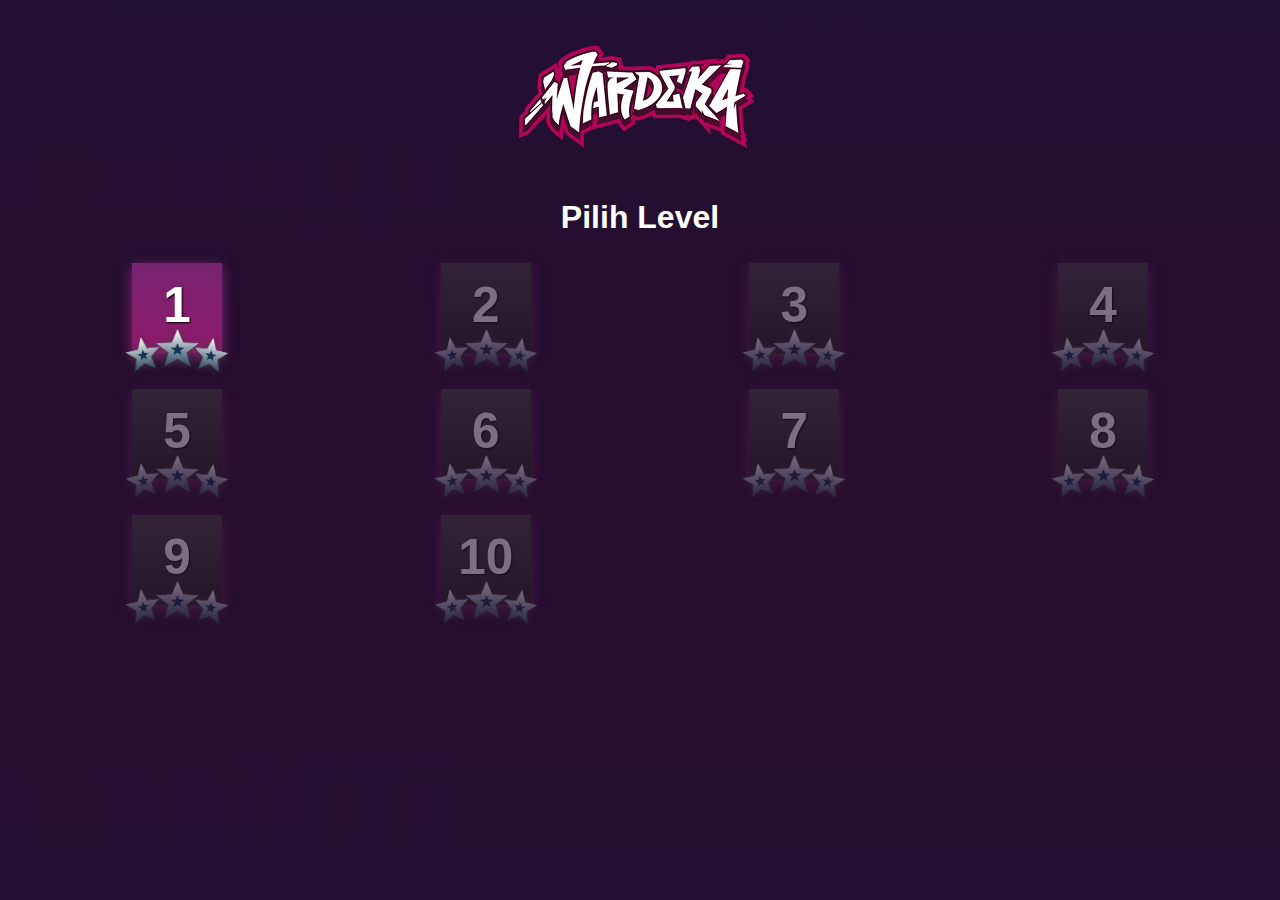
<file: level.html>
<!-- level.html -->
<!DOCTYPE html>
<html lang="en">
  <head>
    <meta charset="UTF-8" />
    <meta name="viewport" content="width=device-width, initial-scale=1, maximum-scale=1, user-scalable=no, viewport-fit=cover" />
    <title>Pilih Level - Wardeka</title>
    <link rel="stylesheet" href="css/style.css" />
  </head>
  <body>
    <div class="level-select-screen">
      <img src="assets/images/wardeka-logo-pink.png" alt="Wardeka Logo" class="login-logo" />
      <h1>Pilih Level</h1>
      <div class="level-grid">
        <!-- Tombol level akan di-generate lewat JS -->
      </div>
    </div>
    <!-- Modal Locked Level -->
    <div class="modal-overlay" id="modalLocked">
      <div class="modal-box locked">
        <h1>Level Terkunci</h1>
        <p>Selesaikan level sebelumnya dengan 3 bintang untuk membuka level ini.</p>
        <button class="next-button" onclick="closeLockedModal()">OKE</button>
      </div>
    </div>
    <script src="js/levelMenu.js"></script>
  </body>
</html>
</file>
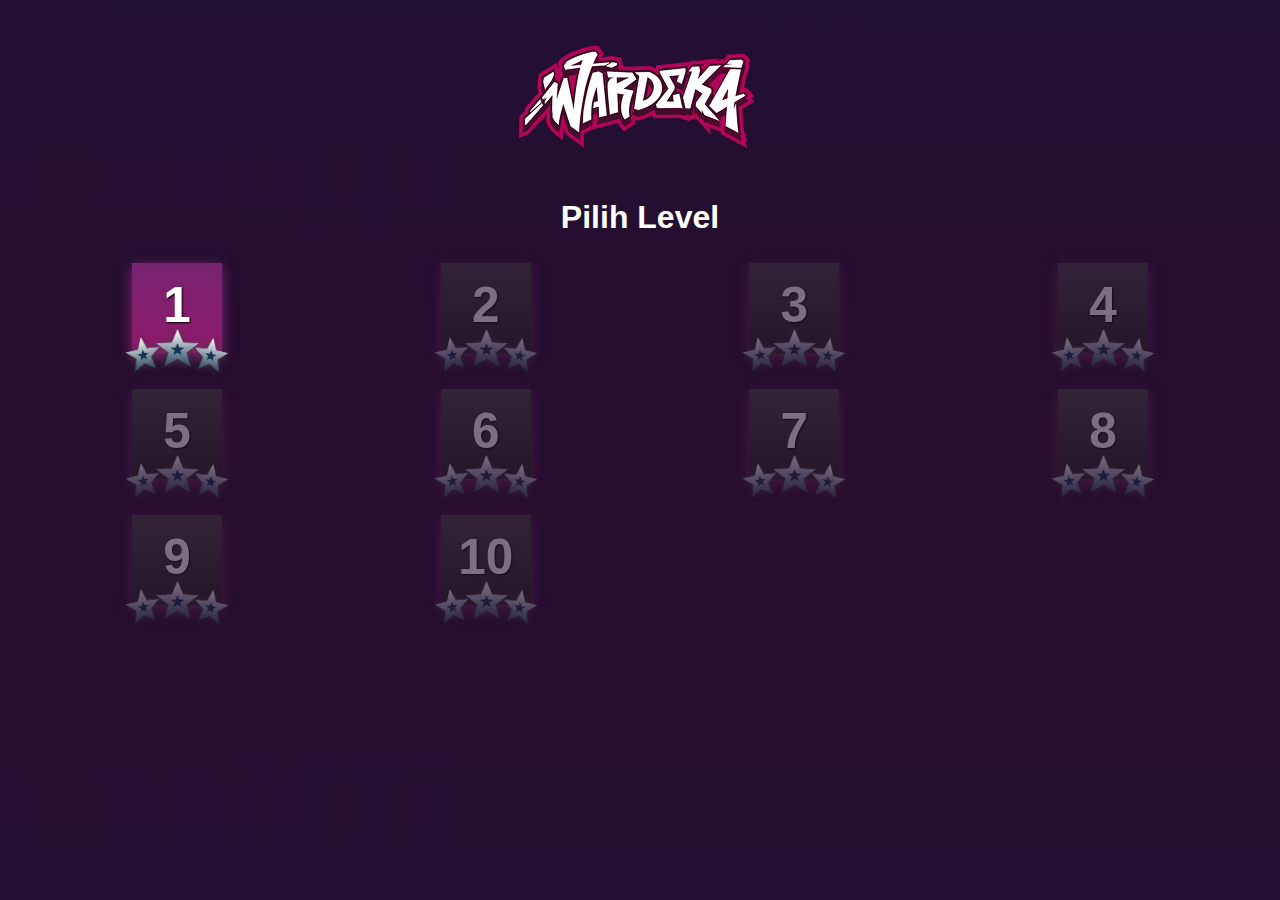
<file: reedem.html>
<!-- redeem.html -->
<!DOCTYPE html>
<html lang="en">
  <head>
    <meta charset="UTF-8" />
    <meta name="viewport" content="width=device-width, initial-scale=1, maximum-scale=1, user-scalable=no, viewport-fit=cover" />
    <title>Reward | Wardeka</title>
    <link rel="stylesheet" href="css/style.css" />
  </head>
  <body>
    <div class="reward-screen">
      <img src="assets/images/wardeka-logo-pink.png" alt="Wardeka Logo" class="login-logo" />
      <h1>Selamat!</h1>
      <p>Kamu telah menyelesaikan semua level 🎉</p>
      <div class="reward-box">
        <h2>Kode Reward Kamu:</h2>
        <div class="reward-code" id="rewardCode">Memuat...</div>
        <button class="next-button" id="copyCodeBtn">COPY CODE</button>
      </div>
      <button class="menu-button" onclick="window.location.href='level.html'">Kembali ke Level</button>
    </div>

    <script>
      const completed = localStorage.getItem("wardekaLevelComplete");
      if (completed !== "10") {
        window.location.href = "level.html";
      }
    </script>
    <script src="js/reward.js"></script>
  </body>
</html>
</file>
<file: css/style.css>
/* =================== RESET =================== */
@font-face {
  font-family: 'BB Strata Pro SEF';
  src: url('../assets/fonts/BBStrataProSEF-Bold.ttf') format('ttf');
  font-weight: normal;
  font-style: normal;
}

* {
  box-sizing: border-box;
  margin: 0;
  padding: 0;
}

html, body {
  height: 100%;
  width: 100%;
  overflow: hidden;
  touch-action: none;
}

body {
  font-family: 'Poppins', sans-serif;
  background: url('../assets/images/body-bg.png') no-repeat center center fixed;
  background-size: cover;
  color: white;
  text-align: center;
  display: flex;
  flex-direction: column;
  align-items: center;
  padding-top: 20px;
  position: relative;
  overscroll-behavior: none;
  -webkit-overflow-scrolling: auto;
  min-height: 100vh;
}

/* =================== GAME STRUCTURE =================== */
.game-container {
  width: 100%;
  height: 100vh;
  display: flex;
  flex-direction: column;
  align-items: center;
  overflow: hidden;
}

.logo {
  z-index: 999;
}

.logo img {
  width: 100%;
  margin-bottom: -10%;
}

.top-ui {
  font-family: 'BB Strata Pro SEF', sans-serif;
  display: flex;
  flex-direction: column;
  align-items: center;
  width: 100%;
}

.ui-row {
  display: flex;
  justify-content: space-between;
  align-items: center;
  width: 100%;
  margin-top: -5%;
}

.ui-row.ui-row-2 {
  margin-top: -8%;
}

.ui-block {
  position: relative;
  width: 40%;
  display: flex;
  justify-content: center;
  align-items: center;
  background-size: contain;
  background-repeat: no-repeat;
  background-position: center;
}

.ui-block.small { height: 100px; }
.ui-block.large { height: 45px; }
.ui-block.center { height: 130px; }

.ui-block span {
  font-size: 1rem;
  font-weight: bold;
  text-align: center;
  color: white;
  text-shadow: 1px 1px 3px #000;
}

.ui-block .level-number {
  font-size: 2rem;
  padding-top: 5px;
  margin-top: 5px;
  display: block;
  border-top: 2px solid white;
  line-height: 1;
}

/* =================== GAME BOARD =================== */
.game-board {
  display: grid;
  grid-template-columns: repeat(3, 1fr);
  gap: 5px;
  justify-content: center;
  margin-top: 15%;
  width: 100%;
  max-width: 90%;
}

.card {
  width: 100%;
  aspect-ratio: 2 / 3;
  perspective: 1000px;
}

.card-inner {
  width: 100%;
  height: 100%;
  position: relative;
  transform-style: preserve-3d;
  transition: transform 0.6s;
}

.card.flipped .card-inner {
  transform: rotateY(180deg);
}

.card-front,
.card-back {
  position: absolute;
  width: 100%;
  height: 100%;
  border-radius: 10px;
  backface-visibility: hidden;
  background-size: cover;
  background-position: center;
}

.card-front {
  transform: rotateY(180deg);
}

/* =================== WIN SCREEN =================== */
.win-screen {
  position: fixed;
  top: 0;
  left: 0;
  width: 100vw;
  height: 100vh;
  background: rgba(0, 0, 0, 0.85);
  display: none;
  justify-content: center;
  align-items: center;
  z-index: 999;
}

.win-box {
  background: url('../assets/images/modal-win-bg.png') no-repeat center center;
  background-size: cover;
  width: 90%;
  max-width: 355px;
  aspect-ratio: 355 / 477;
  display: flex;
  flex-direction: column;
  align-items: center;
  justify-content: space-between;
  padding-top: 1.5rem;
  gap: 20px;
}

.win-title {
  font-family: 'BB Strata Pro SEF', sans-serif;
  font-size: 34px;
  color: #FFDF7F;
  text-shadow: 2px 2px 10px rgba(0, 0, 0, 0.3);
  margin-top: 0;
}

.star-image {
  width: 70%;
  height: auto;
  object-fit: contain;
  z-index: 999;
}

/* =================== LEVEL BADGE =================== */
.level-frame {
  width: 130px;
  height: 140px;
  display: flex;
  justify-content: center;
  align-items: center;
  background-position: center;
  background-repeat: no-repeat;
  background-size: contain;
  margin-top: -10%;
}

.level-text {
  font-family: 'BB Strata Pro SEF', sans-serif;
  color: #b99b00;
  text-shadow: 1px 1px 4px black;
  margin-top: -20%;
}

.level-text span {
  font-size: 40px;
  color: white;
  border-top: 2px solid white;
  margin-top: 5px;
  padding-top: 5px;
  display: block;
}

/* =================== WIN TIME =================== */
.win-time {
  font-family: 'BB Strata Pro SEF', sans-serif;
  font-size: 20px;
}

/* =================== BUTTONS =================== */
.button-group {
  display: flex;
  justify-content: center;
  gap: 12px;
  margin-top: auto;
  padding-bottom: 1rem;
}

.menu-button,
.next-button {
  width: 114.24px;
  height: 32px;
  font-family: 'Barlow Condensed', sans-serif;
  font-size: 10px;
  font-weight: 700;
  border: none;
  text-transform: uppercase;
  cursor: pointer;
  display: flex;
  align-items: center;
  justify-content: center;
}

.menu-button {
  background: linear-gradient(180deg, #2f2d36 0%, #22212d 100%);
  color: white;
  box-shadow: inset 0 1px #586776, inset 0 -4px #586776;
}

.next-button {
  background: linear-gradient(180deg, #fea319 0%, #ffc634 78%);
  color: black;
  box-shadow: inset 0 1px #FF8A00, inset 0 -4px #FF8A00;
}

/* =================== MODALS =================== */
.modal-overlay {
  position: fixed;
  top: 0;
  left: 0;
  width: 100vw;
  height: 100vh;
  background: rgba(0, 0, 0, 0.85);
  display: none;
  justify-content: center;
  align-items: center;
  padding: 0 1.5rem;
  z-index: 999;
}

.modal-box {
  width: 100%;
  max-width: 368px;
  aspect-ratio: 368 / 209;
  background: url('../assets/images/modal-bg.png') no-repeat center center;
  background-size: cover;
  padding: 1.2rem;
  display: flex;
  flex-direction: column;
  align-items: center;
  justify-content: center;
  gap: 10px;
  position: relative;
}

.modal-box h1 {
  font-family: 'BB Strata Pro SEF', sans-serif;
  font-size: 36px;
  color: #FFDF7F;
  text-shadow: 4px 4px 20px rgba(0, 0, 0, 0.3);
}

.modal-box p {
  font-family: 'Barlow Semi Condensed', sans-serif;
  font-size: 12px;
  color: white;
  background: #1F1F1Fcc;
  padding: 12px 16px;
  width: 100%;
  margin-bottom: 0.5rem;
  box-shadow: 0 2px 4px #0007;
}

.modal-buttons {
  display: flex;
  justify-content: space-between;
  gap: 10px;
}

#btnResume {
  margin-top: 10%;
}

/* =================== LEVEL MENU =================== */
.level-select-screen {
  display: flex;
  flex-direction: column;
  align-items: center;
  padding: 2vh 4vw;
}

.level-select-screen h1 {
  font-family: 'BB Strata Pro SEF', sans-serif;
  font-size:vh;
  color: #ffffff;
  margin-bottom: 3vh;
  margin-top: 5vh;
}

.level-grid {
  display: grid;
  grid-template-columns: repeat(auto-fit, minmax(22vw, 1fr));
  gap: 3vh;
  width: 100%;
  max-width: 95vw;
  justify-items: center;

}

.level-box {
  width: 22vw;
  height: 22vw;
  max-width: 90px;
  max-height: 90px;
  margin-bottom: 1vh;
  background: linear-gradient(180deg, #772370 0%, #8f1a6b 100%);
  display: flex;
  flex-direction: column;
  justify-content: center;
  align-items: center;
  font-family: 'BB Strata Pro SEF', sans-serif;
  color: #fff;
  text-shadow: 1px 1px 2px black;
  box-shadow: 0 4px 12px rgb(127 37 119);
  cursor: pointer;
  transition: transform 0.2s ease;
  text-align: center;
  padding: 1vh 0;
}

.level-box:hover {
  transform: scale(1.05);
}

.level-box .level-number {
  font-size: 5.5vh;
  font-weight: bold;
  line-height: 1;
  margin-top: 4.5vh;
}

.level-box .star-status {
  width: 12vh;
  height: auto;
}

/* =================== LOCKED LEVEL =================== */
.level-box.locked {
  opacity: 0.4;
  background: linear-gradient(180deg, #444 0%, #222 100%);
  cursor: not-allowed;
  pointer-events: auto;
  position: relative;
}

.level-box.locked:hover {
  transform: none;
}

/* =================== MODAL REUSE =================== */
#modalLocked {
  display: none;
}

.modal-box.locked {
  background: url('../assets/images/modal-bg.png') no-repeat center center;
  background-size: cover;
  text-align: center;
}

.modal-box.locked h1 {
  font-size: 24px;
  color: #FFDF7F;
  margin-bottom: 1rem;
}

.modal-box.locked button {
  margin-top: 1rem;
}


/* =================== ANIMASI BINTANG =================== */
.star-image.animate {
  animation: popScale 0.6s ease-in-out;
}

@keyframes popScale {
  0% { transform: scale(0.5); opacity: 0.5; }
  50% { transform: scale(1.2); opacity: 1; }
  100% { transform: scale(1); }
}

/* =================== SPARKLES =================== */
.sparkle-container {
  position: absolute;
  top: 0;
  left: 0;
  width: 100%;
  height: 100%;
  pointer-events: none;
  overflow: hidden;
  z-index: 0;
}

.sparkle {
  position: absolute;
  width: 10px;
  height: 10px;
  background: radial-gradient(circle, white 0%, transparent 60%);
  border-radius: 50%;
  opacity: 0;
  animation: sparkle-fade 0.8s ease-out forwards;
}

@keyframes sparkle-fade {
  0% { transform: scale(0.5); opacity: 1; }
  100% { transform: scale(1.5); opacity: 0; }
}
</file>
